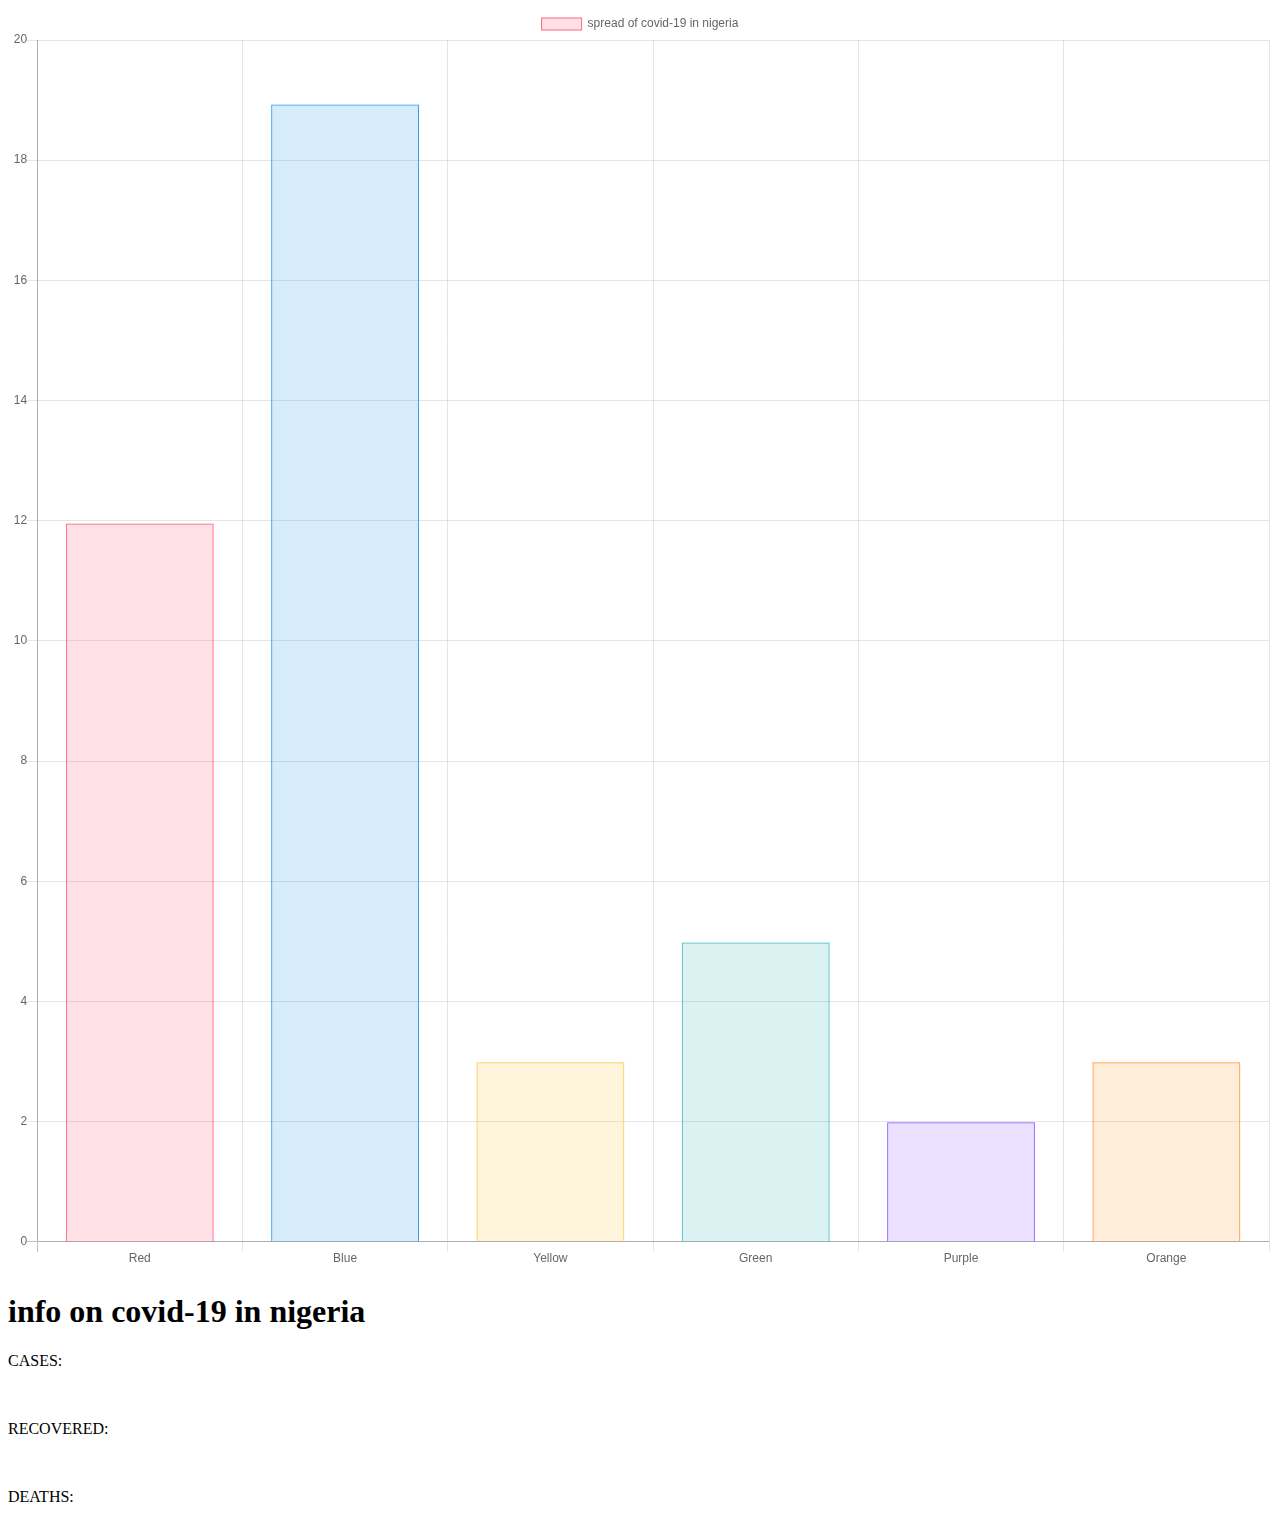
<file: chart/index.html>
<!DOCTYPE html>
<html lang="en">
  <head>
    <meta charset="UTF-8"/>
    <meta name="viewport" content="width\, initial-scale = 1.0"/>
    <meta http-equiv="X-UA-Compatible" content="ie=edge"/>
    <title>getting real time report on covid-19</title>
    <script src="js/Chart.js"></script>
    <script src="js/Chart.bundle.js"></script>
    <link rel="css/chart.css">
    <body>
      <canvas id="myChart" width="400" height="400"></canvas>

      <h1>info on covid-19 in nigeria</h1>
      <p>CASES:<span id="cas"></span></p><br>
      <p>RECOVERED:<span id="recov"></span></p><br>
      <p>DEATHS:<span id="deat"></span></p>
      <script>
const ctx = document.getElementById('myChart').getContext('2d');
const xlabels = [];
const  myChart = new Chart(ctx, {
    type: 'bar',
    data: {
        labels: ['Red', 'Blue', 'Yellow', 'Green', 'Purple', 'Orange'],
        datasets: [{
            label: 'spread of covid-19 in nigeria',
            data: [12, 19, 3, 5, 2, 3],
            backgroundColor: [
                'rgba(255, 99, 132, 0.2)',
                'rgba(54, 162, 235, 0.2)',
                'rgba(255, 206, 86, 0.2)',
                'rgba(75, 192, 192, 0.2)',
                'rgba(153, 102, 255, 0.2)',
                'rgba(255, 159, 64, 0.2)'
            ],
            borderColor: [
                'rgba(255, 99, 132, 1)',
                'rgba(54, 162, 235, 1)',
                'rgba(255, 206, 86, 1)',
                'rgba(75, 192, 192, 1)',
                'rgba(153, 102, 255, 1)',
                'rgba(255, 159, 64, 1)'
            ],
            borderWidth: 1
        }]
    },
    options: {
        scales: {
            yAxes: [{
                ticks: {
                    beginAtZero: true
                }
            }]
        }
    }
});







      const api_url = 'https://corona.lmao.ninja/countries/NIGERIA';
      async function getCOVID() {
        const response = await fetch(api_url);
        const data = await response.json();
        const {cases, recovered,deaths} = data;
        
        document.getElementById('cas').textContent = cases;
        document.getElementById('recov').textContent = recovered;
        document.getElementById('deat').textContent = deaths;
      }
        getCOVID();
      </script>
    </body>
  </head>
</html>
</file>
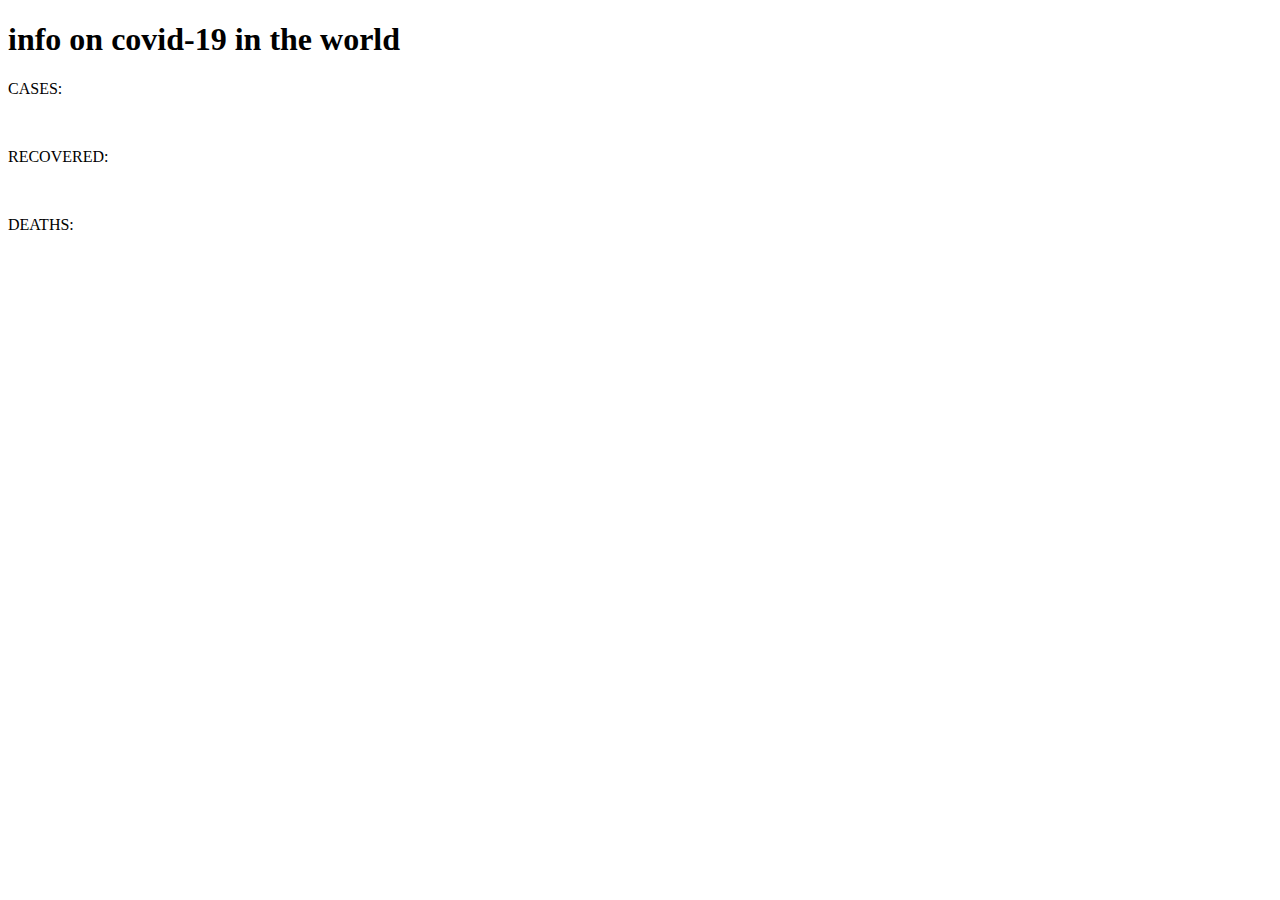
<file: chart/world.html>
<!DOCTYPE html>
<html lang="en">
  <head>
    <meta charset="UTF-8"/>
    <meta name="viewport" content="width\, initial-scale = 1.0"/>
    <meta http-equiv="X-UA-Compatible" content="ie=edge"/>
    <title>getting real time report on covid-19</title>
    <body>
      <h1>info on covid-19 in the world</h1>
      <p>CASES:<span id="cas"></span></p><br>
      <p>RECOVERED:<span id="recov"></span></p><br>
      <p>DEATHS:<span id="deat"></span></p>
      <script>
      const api_url = 'https://corona.lmao.ninja/all';
      async function getCOVID() {
        const response = await fetch(api_url);
        const data = await response.json();
        const {cases, recovered,deaths} = data;
        
        document.getElementById('cas').textContent = cases;
        document.getElementById('recov').textContent = recovered;
        document.getElementById('deat').textContent = deaths;
      }
        getCOVID();
      </script>
    </body>
  </head>
</html>
</file>
